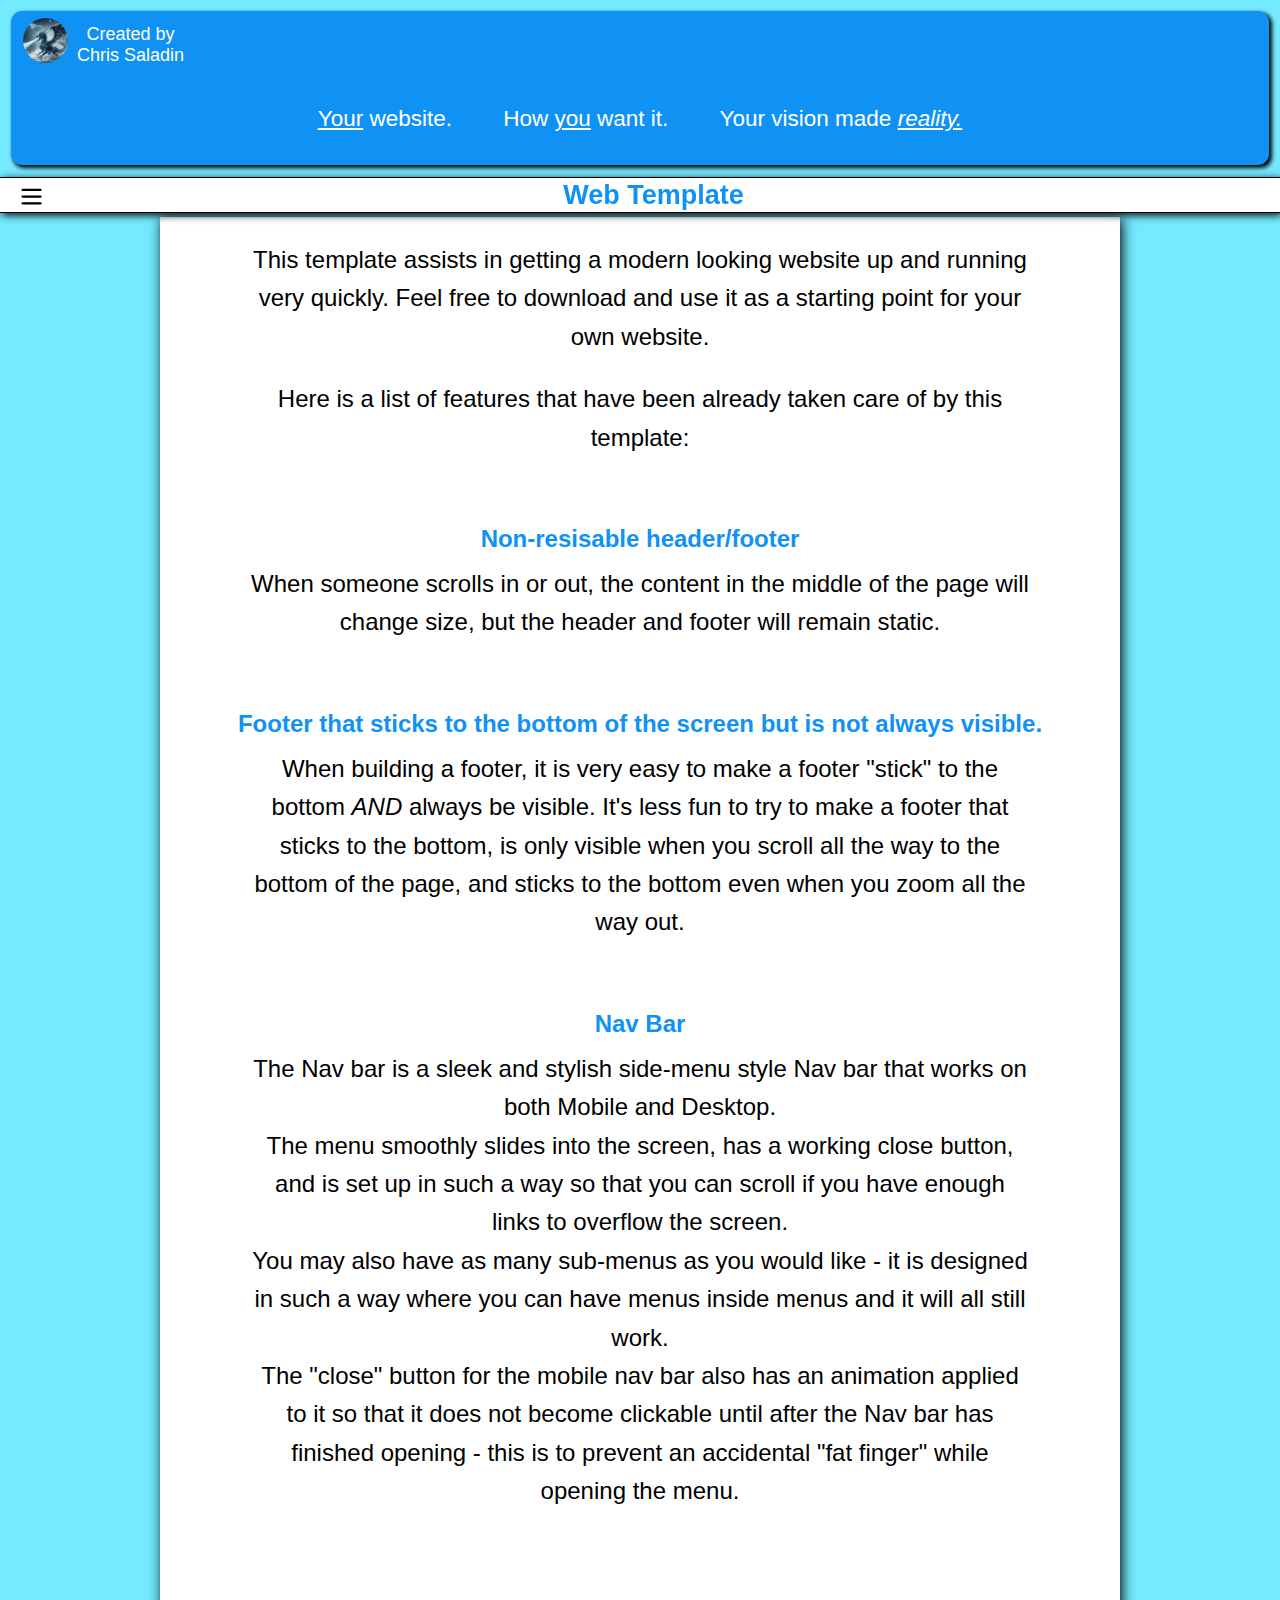
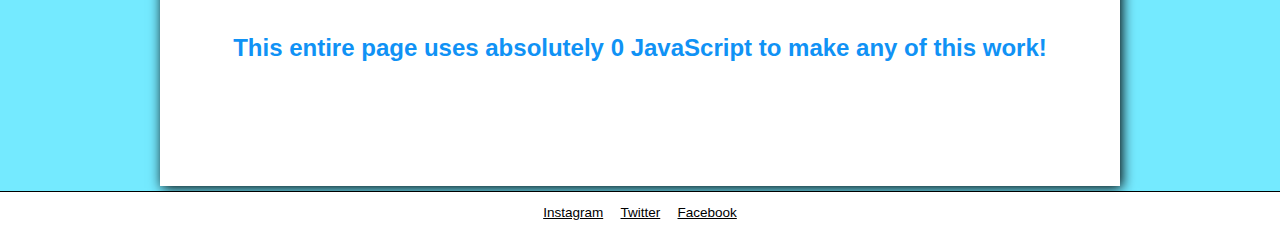
<file: Responsive-No-JS/index.html>
<!DOCTYPE html>
<html>
    <head lang="en">
        <link rel="stylesheet" href="styles.css" type="text/css">
        <title>Placeholder Title</title>
        <meta charset="UTF-8">
        <meta name="viewport" content="width=device-width, initial-scale=1.0">
    </head>
    <body>
        <div class="before-header">
            <div class="widthspan">
                <a href="https://github.com/ChrisSaladin/ChrisSaladin.github.io" target="_blank">
                    <figure class="author">
                        <img src="resources/Dragon.jpg" alt="Profile Picture"/>
                        <figcaption>Created by Chris Saladin</figcaption>
                    </figure>
                </a>
            </div>
            <br>
            <p><span style="text-decoration: underline;">Your</span> website.</p>
            <p>How <span style="text-decoration: underline;">you</span> want it.</p>
            <p>Your vision made <span style="text-decoration: underline; font-style: italic;">reality.</span></p><br>
        </div>
        <header>
            <h1>Web Template</h1>
            <nav>
                <!-- Close button for the main nav bar when on mobile -->
                <p class="closeButton">X</p>

                <!-- Main Navigation UL. Everything that goes in the navbar must be inside this UL -->
                <ul class="navLinks">
                    <!-- Line below close button -->
                    <p class="line"></p>
                    <li><a href="index.html">Colorful</a></li>
                    <li><a href="darkTheme.html">Dark</a></li>
                    <li><a href="grayTheme.html">Gray</a></li>
                    <li><a href="https://github.com/ChrisSaladin/ChrisSaladin.github.io" title="View on github" target="_blank">Github</a></li>
                    <li><a href="https://github.com/ChrisSaladin/ChrisSaladin.github.io/raw/main/Templates/Responsive-No-JS-Template.zip" title="Download this template">Download</a></li>


                    <!-- Drop down menu. This can contain *infinite* items as well as up to 6 layers. Just copy the code over inside itself. Each new LI is a new layer. -->
                     <!-- Note - Drop down does NOT work when viewing in desktop mode. All items will be visible in a menu at the top -->
                     <li>
                        <div class="drp">
                            <a class="trigger">Example Drop Menu</a>
                            <div class="hidden">
                                <ul>
                                    
                                    

                                    <!-- Menu within menu -->
                                    <li>
                                        <div class="drp">
                                            <a class="trigger">Example Drop Menu</a>
                                            <div class="hidden">
                                                <ul>
                                                    <li><a>Placeholder2</a></li>
                                                    <li><a>Placeholder2</a></li>
                                                    <li><a>Placeholder2</a></li>
                                                    <li><a>Placeholder2</a></li>
                                                    <li><a>Placeholder2</a></li>
                                                    <li><a>Placeholder2</a></li>
                                                    <li><a>Placeholder2</a></li>
                                                </ul>
                                            </div>
                                        </div>
                                    </li>
                                    <!-- End of menu within menu -->

                                    

                                    <li><a>Placeholder1</a></li>
                                    <li><a>Placeholder1</a></li>
                                </ul>
                            </div>
                        </div>
                    </li>


                <!-- CLosing Navigation UL -->
                </ul>



                <img class="burger-icon" src="resources/burger-menu.svg"/>
            </nav>
        </header>
        <main>
            <p>This template assists in getting a modern looking website up and running very quickly. Feel free to download and use it as a starting point for your own website.</p> 
            <p>Here is a list of features that have been already taken care of by this template:</p>
            
            <br>
            <br>
            <h4>Non-resisable header/footer</h4>
            
            <p>When someone scrolls in or out, the content in the middle of the page will change size, but the header and footer will remain static.</p>

            <br>
            <br>
            <h4>Footer that sticks to the bottom of the screen but is not always visible.</h4>

            <p>When building a footer, it is very easy to make a footer "stick" to the bottom <span style="font-style: italic;">AND</span> always be visible. It's less fun to try to make a footer that sticks to the bottom, is only visible when you scroll all the way to the bottom of the page, and sticks to the bottom even when you zoom all the way out.</p>

            <br>
            <br>
            <h4>Nav Bar</h4>

            <p>The Nav bar is a sleek and stylish side-menu style Nav bar that works on both Mobile and Desktop.<br>
                The menu smoothly slides into the screen, has a working close button, and is set up in such a way so that you can scroll if you have enough links to overflow the screen.<br>
                You may also have as many sub-menus as you would like - it is designed in such a way where you can have menus inside menus and it will all still work.<br>
                The "close" button for the mobile nav bar also has an animation applied to it so that it does not become clickable until after the Nav bar has finished opening - this is to prevent an accidental "fat finger" while opening the menu.
            </p>

            <br>
            <br>
            <br>
            <br>
            <h4>This entire page uses absolutely 0 JavaScript to make any of this work!</h4>

            <br>
            <br>
            <br>
            <br>
        </main>
        <footer>
            <ul>
                <li><a href="#">Instagram</a></li>
                <li><a href="#">Twitter</a></li>
                <li><a href="#">Facebook</a></li>
            </ul>
        </footer>
    </body>
</html>
</file>
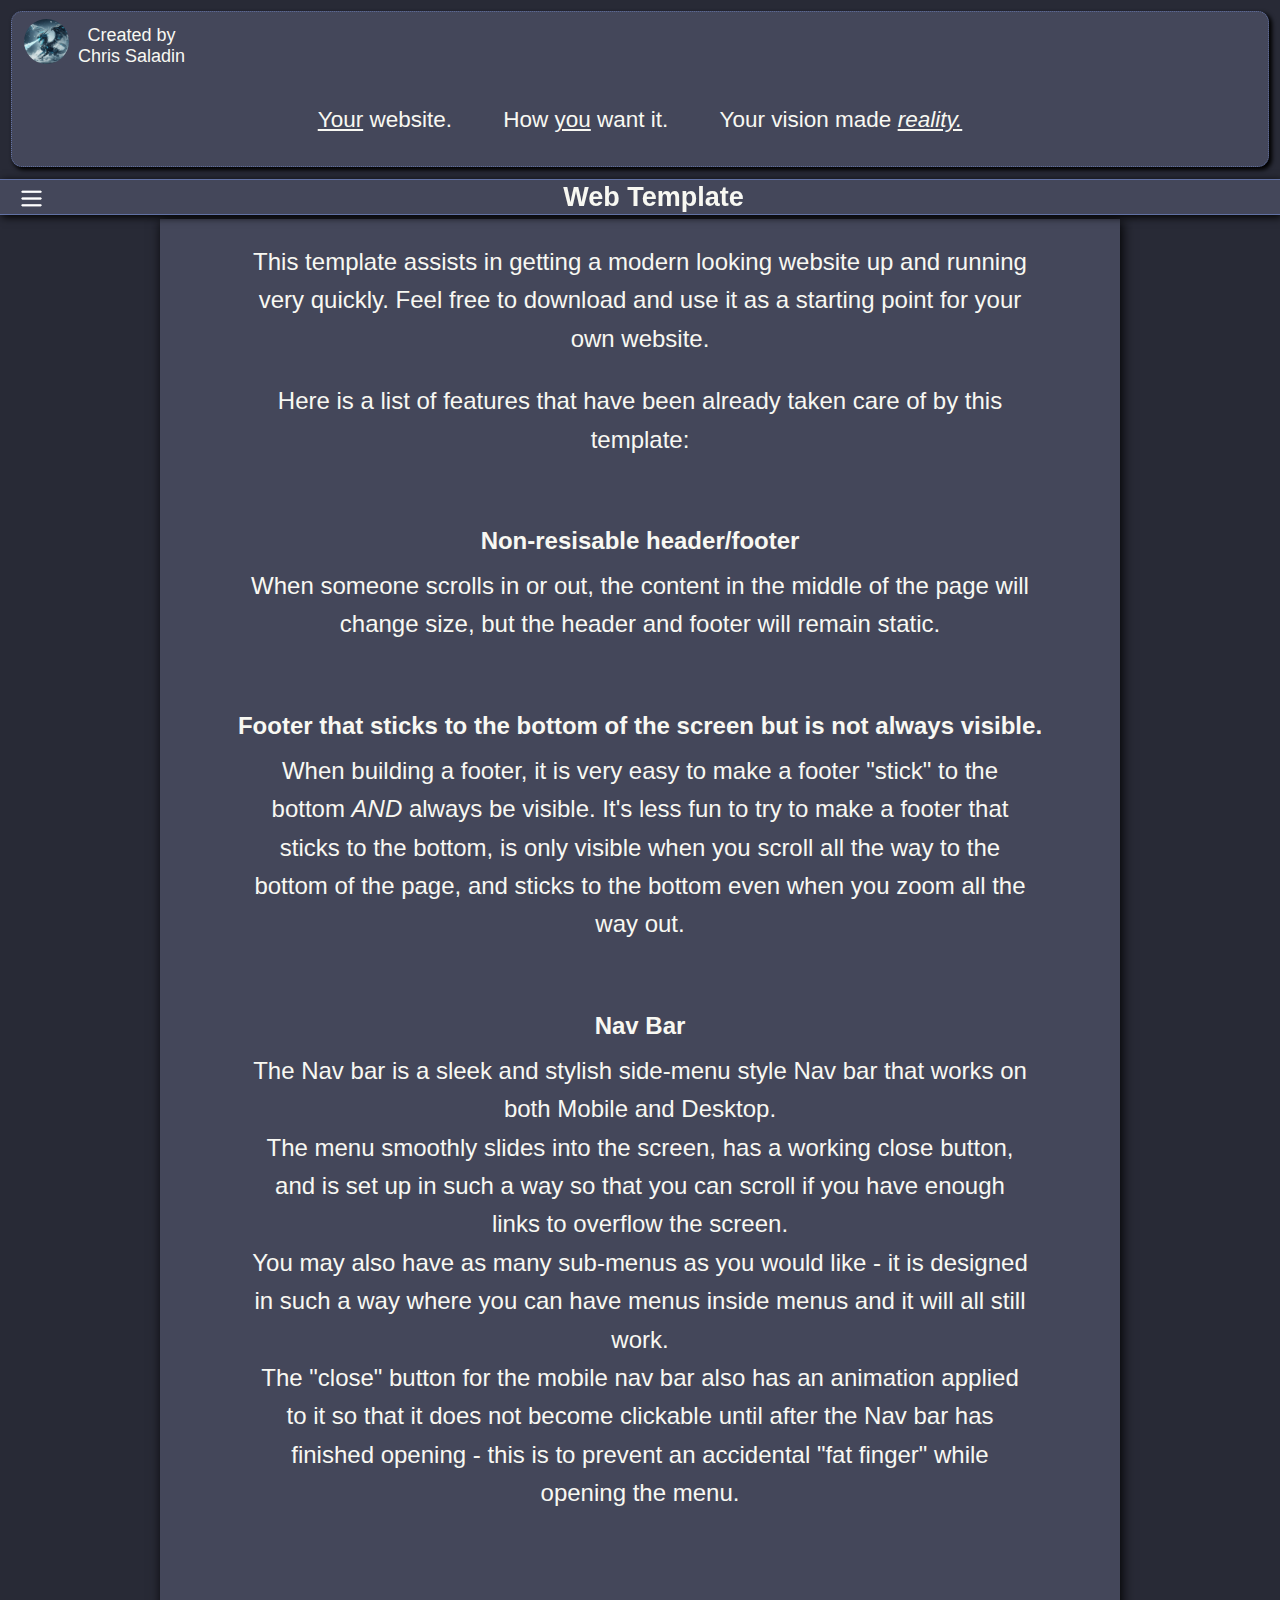
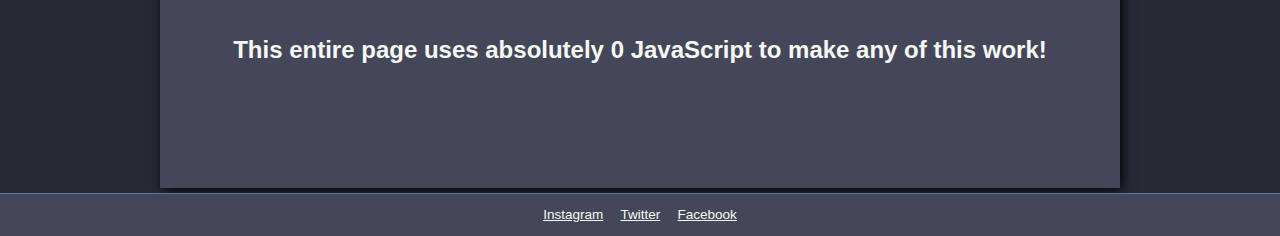
<file: Responsive-No-JS/darkTheme.html>
<!DOCTYPE html>
<html>
    <head lang="en">
        <link rel="stylesheet" href="stylesDark.css" type="text/css">
        <title>Placeholder Title</title>
        <meta charset="UTF-8">
        <meta name="viewport" content="width=device-width, initial-scale=1.0">
    </head>
    <body>
        <div class="before-header">
            <div class="widthspan">
                <a href="https://github.com/ChrisSaladin/ChrisSaladin.github.io" target="_blank">
                    <figure class="author">
                        <img src="resources/Dragon.jpg" alt="Profile Picture"/>
                        <figcaption>Created by Chris Saladin</figcaption>
                    </figure>
                </a>
            </div>
            <br>
            <p><span style="text-decoration: underline;">Your</span> website.</p>
            <p>How <span style="text-decoration: underline;">you</span> want it.</p>
            <p>Your vision made <span style="text-decoration: underline; font-style: italic;">reality.</span></p><br>
        </div>
        <header>
            <h1>Web Template</h1>
            <nav>
                <!-- Close button for the main nav bar when on mobile -->
                <p class="closeButton">X</p>

                <!-- Main Navigation UL. Everything that goes in the navbar must be inside this UL -->
                <ul class="navLinks">
                    <!-- Line below close button -->
                    <p class="line"></p>
                    <li><a href="index.html">Colorful</a></li>
                    <li><a href="darkTheme.html">Dark</a></li>
                    <li><a href="grayTheme.html">Gray</a></li>
                    <li><a href="https://github.com/ChrisSaladin/ChrisSaladin.github.io" title="View on github" target="_blank">Github</a></li>
                    <li><a href="https://github.com/ChrisSaladin/ChrisSaladin.github.io/raw/main/Templates/Responsive-No-JS-Template.zip" title="Download this template">Download</a></li>


                    <!-- Drop down menu. This can contain *infinite* items as well as up to 6 layers. Just copy the code over inside itself. Each new LI is a new layer. -->
                     <!-- Note - Drop down does NOT work when viewing in desktop mode. All items will be visible in a menu at the top -->
                     <li>
                        <div class="drp">
                            <a class="trigger">Example Drop Menu</a>
                            <div class="hidden">
                                <ul>
                                    
                                    

                                    <!-- Menu within menu -->
                                    <li>
                                        <div class="drp">
                                            <a class="trigger">Example Drop Menu</a>
                                            <div class="hidden">
                                                <ul>
                                                    <li><a>Placeholder2</a></li>
                                                    <li><a>Placeholder2</a></li>
                                                    <li><a>Placeholder2</a></li>
                                                    <li><a>Placeholder2</a></li>
                                                    <li><a>Placeholder2</a></li>
                                                    <li><a>Placeholder2</a></li>
                                                    <li><a>Placeholder2</a></li>
                                                </ul>
                                            </div>
                                        </div>
                                    </li>
                                    <!-- End of menu within menu -->

                                    

                                    <li><a>Placeholder1</a></li>
                                    <li><a>Placeholder1</a></li>
                                </ul>
                            </div>
                        </div>
                    </li>


                <!-- CLosing Navigation UL -->
                </ul>



                <img class="burger-icon" src="resources/burger-menu-dark.png"/>
            </nav>
        </header>
        <main>
            <p>This template assists in getting a modern looking website up and running very quickly. Feel free to download and use it as a starting point for your own website.</p> 
            <p>Here is a list of features that have been already taken care of by this template:</p>
            
            <br>
            <br>
            <h4>Non-resisable header/footer</h4>
            
            <p>When someone scrolls in or out, the content in the middle of the page will change size, but the header and footer will remain static.</p>

            <br>
            <br>
            <h4>Footer that sticks to the bottom of the screen but is not always visible.</h4>

            <p>When building a footer, it is very easy to make a footer "stick" to the bottom <span style="font-style: italic;">AND</span> always be visible. It's less fun to try to make a footer that sticks to the bottom, is only visible when you scroll all the way to the bottom of the page, and sticks to the bottom even when you zoom all the way out.</p>

            <br>
            <br>
            <h4>Nav Bar</h4>

            <p>The Nav bar is a sleek and stylish side-menu style Nav bar that works on both Mobile and Desktop.<br>
                The menu smoothly slides into the screen, has a working close button, and is set up in such a way so that you can scroll if you have enough links to overflow the screen.<br>
                You may also have as many sub-menus as you would like - it is designed in such a way where you can have menus inside menus and it will all still work.<br>
                The "close" button for the mobile nav bar also has an animation applied to it so that it does not become clickable until after the Nav bar has finished opening - this is to prevent an accidental "fat finger" while opening the menu.
            </p>

            <br>
            <br>
            <br>
            <br>
            <h4>This entire page uses absolutely 0 JavaScript to make any of this work!</h4>

            <br>
            <br>
            <br>
            <br>
        </main>
        <footer>
            <ul>
                <li><a href="#">Instagram</a></li>
                <li><a href="#">Twitter</a></li>
                <li><a href="#">Facebook</a></li>
            </ul>
        </footer>
    </body>
</html>
</file>
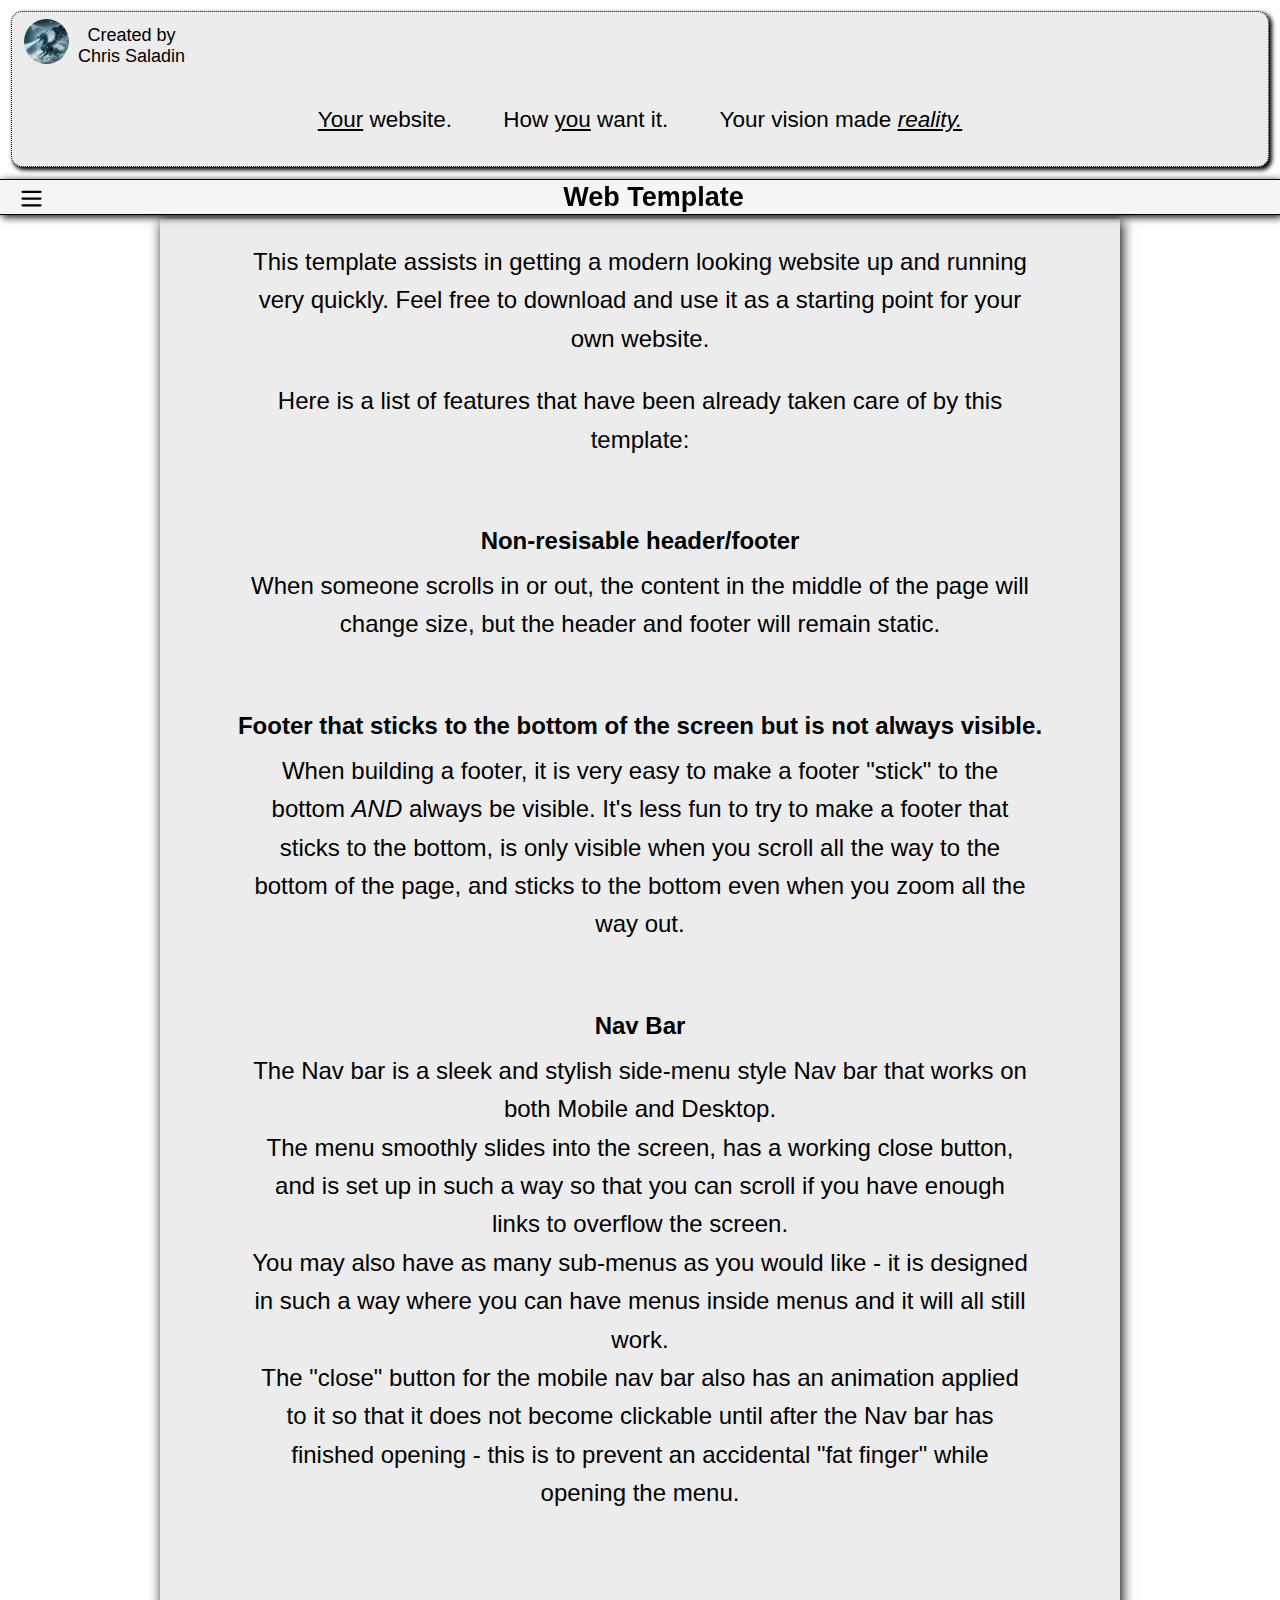
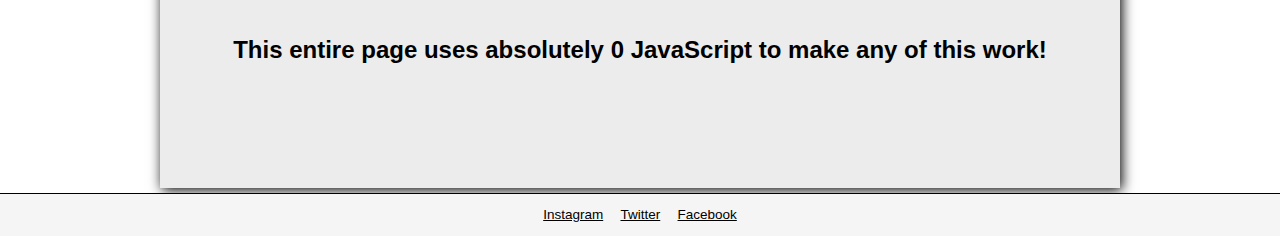
<file: Responsive-No-JS/grayTheme.html>
<!DOCTYPE html>
<html>
    <head lang="en">
        <link rel="stylesheet" href="stylesGray.css" type="text/css">
        <title>Placeholder Title</title>
        <meta charset="UTF-8">
        <meta name="viewport" content="width=device-width, initial-scale=1.0">
    </head>
    <body>
        <div class="before-header">
            <div class="widthspan">
                <a href="https://github.com/ChrisSaladin/ChrisSaladin.github.io" target="_blank">
                    <figure class="author">
                        <img src="resources/Dragon.jpg" alt="Profile Picture"/>
                        <figcaption>Created by Chris Saladin</figcaption>
                    </figure>
                </a>
            </div>
            <br>
            <p><span style="text-decoration: underline;">Your</span> website.</p>
            <p>How <span style="text-decoration: underline;">you</span> want it.</p>
            <p>Your vision made <span style="text-decoration: underline; font-style: italic;">reality.</span></p><br>
        </div>
        <header>
            <h1>Web Template</h1>
            <nav>
                <!-- Close button for the main nav bar when on mobile -->
                <p class="closeButton">X</p>

                <!-- Main Navigation UL. Everything that goes in the navbar must be inside this UL -->
                <ul class="navLinks">
                    <!-- Line below close button -->
                    <p class="line"></p>
                    <li><a href="index.html">Colorful</a></li>
                    <li><a href="darkTheme.html">Dark</a></li>
                    <li><a href="grayTheme.html">Gray</a></li>
                    <li><a href="https://github.com/ChrisSaladin/ChrisSaladin.github.io" title="View on github" target="_blank">Github</a></li>
                    <li><a href="https://github.com/ChrisSaladin/ChrisSaladin.github.io/raw/main/Templates/Responsive-No-JS-Template.zip" title="Download this template">Download</a></li>


                    <!-- Drop down menu. This can contain *infinite* items as well as up to 6 layers. Just copy the code over inside itself. Each new LI is a new layer. -->
                     <!-- Note - Drop down does NOT work when viewing in desktop mode. All items will be visible in a menu at the top -->
                     <li>
                        <div class="drp">
                            <a class="trigger">Example Drop Menu</a>
                            <div class="hidden">
                                <ul>
                                    
                                    

                                    <!-- Menu within menu -->
                                    <li>
                                        <div class="drp">
                                            <a class="trigger">Example Drop Menu</a>
                                            <div class="hidden">
                                                <ul>
                                                    <li><a>Placeholder2</a></li>
                                                    <li><a>Placeholder2</a></li>
                                                    <li><a>Placeholder2</a></li>
                                                    <li><a>Placeholder2</a></li>
                                                    <li><a>Placeholder2</a></li>
                                                    <li><a>Placeholder2</a></li>
                                                    <li><a>Placeholder2</a></li>
                                                </ul>
                                            </div>
                                        </div>
                                    </li>
                                    <!-- End of menu within menu -->

                                    

                                    <li><a>Placeholder1</a></li>
                                    <li><a>Placeholder1</a></li>
                                </ul>
                            </div>
                        </div>
                    </li>


                <!-- CLosing Navigation UL -->
                </ul>



                <img class="burger-icon" src="resources/burger-menu.svg"/>
            </nav>
        </header>
        <main>
            <p>This template assists in getting a modern looking website up and running very quickly. Feel free to download and use it as a starting point for your own website.</p> 
            <p>Here is a list of features that have been already taken care of by this template:</p>
            
            <br>
            <br>
            <h4>Non-resisable header/footer</h4>
            
            <p>When someone scrolls in or out, the content in the middle of the page will change size, but the header and footer will remain static.</p>

            <br>
            <br>
            <h4>Footer that sticks to the bottom of the screen but is not always visible.</h4>

            <p>When building a footer, it is very easy to make a footer "stick" to the bottom <span style="font-style: italic;">AND</span> always be visible. It's less fun to try to make a footer that sticks to the bottom, is only visible when you scroll all the way to the bottom of the page, and sticks to the bottom even when you zoom all the way out.</p>

            <br>
            <br>
            <h4>Nav Bar</h4>

            <p>The Nav bar is a sleek and stylish side-menu style Nav bar that works on both Mobile and Desktop.<br>
                The menu smoothly slides into the screen, has a working close button, and is set up in such a way so that you can scroll if you have enough links to overflow the screen.<br>
                You may also have as many sub-menus as you would like - it is designed in such a way where you can have menus inside menus and it will all still work.<br>
                The "close" button for the mobile nav bar also has an animation applied to it so that it does not become clickable until after the Nav bar has finished opening - this is to prevent an accidental "fat finger" while opening the menu.
            </p>

            <br>
            <br>
            <br>
            <br>
            <h4>This entire page uses absolutely 0 JavaScript to make any of this work!</h4>

            <br>
            <br>
            <br>
            <br>
        </main>
        <footer>
            <ul>
                <li><a href="#">Instagram</a></li>
                <li><a href="#">Twitter</a></li>
                <li><a href="#">Facebook</a></li>
            </ul>
        </footer>
    </body>
</html>
</file>
<file: Responsive-No-JS/styles.css>
/* Set styles that affect the entire page */
* {
    box-sizing: border-box;
    padding: 0;
    margin: 0;
    font-family: Arial, Helvetica, sans-serif;
}

::selection {
    background-color: rgb(116, 234, 255);
}

body {
    background-color: rgb(116, 234, 255);
}

body h4 {
    color:rgb(16, 146, 245);
}

/* style the header */
.before-header {
    position: relative;
    top: 0;
    background-color: rgb(16, 146, 245);
    box-shadow: .1em .1em .2em black;
    font-size: 2.5vh;
    text-align: center;
    margin: .5em;
    border-radius: .5em;
    color: white;
}

.before-header p {
    display: inline-block;
    margin: 0em 1em;
    margin: 1.5em 1em;
}

.widthspan {
    display: inline-block;
    width: 100%;
}

.author img {
    float: left;
    margin-left: .5em;
    margin-top: .3em;
    border-radius: 1.5em;
    height: 5vh;
}

.author figcaption {
    font-size: .8em;
    margin-top: .7em;
    width: 7em;
    float: left;
    clear: right;
    color: white;
}

.author:hover {
    opacity: 20%;
    transition: 0.3s;
}

header {
    background-color: white;
    position: sticky;
    top: -.1em;
    border-bottom: .01vh solid black;
    border-top: .01vh solid black;
    box-shadow: .1em .1em .5em black;
    text-align: center;
    min-height: 4vh;
}

/* style the text within the header */
header h1 {
    font-size: 3vh;
    padding: .3vh 3vh 0 2em;
    color:rgb(16, 146, 245);
}

/* style the nav bar */
nav {
    position: absolute;
    font-size: 2vh;
    display: block;
    text-align: center;
    top: .9em;
    -webkit-touch-callout: none;
    -webkit-user-select: none;
    -khtml-user-select: none;
    -moz-user-select: none;
    -ms-user-select: none;
    user-select: none;
}

nav ul {
    text-decoration: none;
    padding: 1em;
    overflow: auto;
    white-space: nowrap;
    overflow-y: hidden;
}

nav ul li {
    display: block;
    padding: .5em 0;
}

nav ul li a {
    padding: 0.3em .3em;
    cursor: pointer;
    text-decoration: none;
    margin-left: .5em;
    color: black;
}

nav ul li a:hover {
    background-color: rgb(116, 234, 255);
    border-radius: 1em;
    box-shadow: .1em .1em .3em black;
}

.burger-icon {
    display: block;
    height: 1.5em;
    float: left;
    position: absolute;
    top: -.6em;
    left: 1em;
}

.closeButton {
    display: none;
}

.hidden {
    display: none;
    position: relative;
    border-bottom: unset;
    padding-top: 3em;
    top: -1.6em;
    margin-bottom: 0;
    padding-bottom: 0;
    border-left: .2em solid black;
    border-bottom: .2em solid black;
    font-size: .9em;
}

.hidden ul {
    border: none;
    height: 150%;
    overflow-y: scroll;
    max-height: 75vh;
}

.hidden ul li:first-child {
    border-top: .1em solid black;
}

.hidden ul li {
    border-right: .1em solid black;
    display: block;
    background-color: white;
    padding: .5em;
}

.navLinks {
    text-align: left;
    width: 0;
    overflow: hidden;
    position: absolute;
    left: -10em;
    background-color: white;
    border: .1em solid white;
    height: 96.2vh;
    margin-top: 2.1vh;
    overflow-y: scroll;
    box-shadow: .1em .1em .3em black;
}

.line {
    display: block;
    border-bottom: .3vh solid black;
    position: relative;
    width: 80%;
    top: .75em;
    font-size: 1.8em;
    margin-bottom: 1em;
}

.closeButton {
    position: relative;
    float: right;
    top: .8em;
    left: -1.6em;
    z-index: 2;
    font-size: 1.8em;
    display: none;
    color: rgb(228, 35, 35);
    font-weight: bold;
    border-bottom: .3vh solid black;
    cursor: pointer;
}

.drp {
    width: 100%;
    height: fit-content;
}

.closeButton:hover {
    text-shadow: .07em .07em .1em black;
}

.hidden:hover {
    display: block;
    width: 100%;
    height: fit-content;
}

.drp:hover > .hidden a {
    animation: .5s ease-out 0s delayShow2;
}

nav:hover {
    transition: 0.5s;
}

nav:hover > .navLinks {
    width: fit-content;
    min-width: 15vw;
    transition: 0.5s;
    position: relative;
    left: 0em;
    border-top: .1em solid rgb(16, 146, 245); 
    border-bottom: .1em solid rgb(16, 146, 245); 
    border-right: .1em solid rgb(16, 146, 245); 
    border-left: none;
}

nav:hover > .burger-icon {
    opacity: 0;
}

nav:hover > .closeButton {
    animation: 3s ease-in-out 0s delayShow;
    display: inline;
}

.drp:active > .hidden {
    display: block;
}

.closeButton:active + .navLinks {
    width: 0;
    width: 0;
    overflow: hidden;
    position: absolute;
    left: -3em;
    display: none;
}

.trigger:active + .hidden {
    display: block;
    border-radius: 0;
}

/* Style the main section */
main {
   width: 75%; 
   margin: 0.5vh auto;
   font-size: 1.5em;
   padding: .5em 1em;
   background-color: white;
   box-shadow: .1em .1em .5em black;
   min-height: 90.5vh;
   text-align: center;
}

main p {
    padding: .5em 5vw;
    text-align: center;
    line-height: 1.6;
}

/* style the footer */
footer {
    text-align: center;
    background-color: white;
    font-size: 1.5vh;
    border-top: .01vh solid black;
}

footer ul {
    text-decoration: none;
    padding: 1.5vh 0;
}

footer ul li {
    display: inline-block;
    padding: 0 0.5em;
}

footer a {
    color: black;
}

/* Style the page when the width is smaller than 1000px */

@media screen and (max-width: 1000px) {
    /* Style main */
    main {
        width: 95%;
    }
}

/* style the page when the width is less than 300px */
    
    @media screen and (max-width: 300px) {
        header h1 {
            font-size: 2vh;
            padding-left: 2em;
            padding-top: .5em;
        }
    
        nav:hover > .navLinks {
            width: 90vw;
        } 
    }

/* style for only mobile devices */
@media only screen and (hover: none) and (pointer: coarse){

    .drp:hover > .hidden {
        width: fit-content;
        height: fit-content;
        display: block;
    }
}

/* create animation to slowly fade in the close button */

    
@keyframes delayShow {
    0% {
        display: none;
        opacity: 0;
    }
    
    9% {
        display: none;
        opacity: 0;
    }
    
    10% {
        display: inline;
        opacity: 0;
    }
    
    100% {
        display: inline;
        opacity: 100;
    }
}

@keyframes delayShow2 {
    0% {
        visibility: hidden;
    }
    
    100% {
        visibility: visible;
    }
}
</file>
<file: Responsive-No-JS/stylesDark.css>
/* Set styles that affect the entire page */
* {
    box-sizing: border-box;
    padding: 0;
    margin: 0;
    font-family: Arial, Helvetica, sans-serif;
}

body {
    background-color: #282A36;
}

/* style the header */
.before-header {
    position: relative;
    top: 0;
    background-color: #44475A;
    color: #F8F8F2;
    border: .01vh dotted #6272A4;
    font-size: 2.5vh;
    text-align: center;
    margin: .5em;
    border-radius: .5em;
    box-shadow: .1em .1em .2em black;
}

.before-header p {
    display: inline-block;
    margin: 0em 1em;
    margin: 1.5em 1em;
}

.widthspan {
    display: inline-block;
    width: 100%;
}

.author img {
    float: left;
    margin-left: .5em;
    margin-top: .3em;
    border-radius: 1.5em;
    height: 5vh;
}

.author figcaption {
    font-size: .8em;
    margin-top: .7em;
    width: 7em;
    float: left;
    clear: right;
    color: #F8F8F2;
}

.author:hover {
    opacity: 20%;
    transition: 0.3s;
}

header {
    background-color: #44475A;
    color: #F8F8F2;
    position: sticky;
    top: -.1em;
    border-bottom: .01vh solid #6272A4;
    border-top: .01vh solid #6272A4;
    text-align: center;
    min-height: 4vh;
    box-shadow: .1em .1em .5em black;
}

/* style the text within the header */
header h1 {
    font-size: 3vh;
    padding: .3vh 3vh 0 2em;
}

/* style the nav bar */
nav {
    position: absolute;
    font-size: 2vh;
    display: block;
    text-align: center;
    top: .9em;
    -webkit-touch-callout: none;
    -webkit-user-select: none;
    -khtml-user-select: none;
    -moz-user-select: none;
    -ms-user-select: none;
    user-select: none;
}

nav ul {
    text-decoration: none;
    padding: 1em;
    overflow: auto;
    white-space: nowrap;
    overflow-y: hidden;
}

nav ul li {
    display: block;
    padding: .5em 0;
}

nav ul li a {
    padding: 0.3em .3em;
    cursor: pointer;
    text-decoration: none;
    margin-left: .5em;
    color: #F8F8F2;
}

nav ul li a:hover {
    background-color: #6272A4;
    color: #F8F8F2;
    border-radius: 1em;
    box-shadow: .1em .1em .3em black;
}

.burger-icon {
    display: block;
    height: 1.5em;
    float: left;
    position: absolute;
    top: -.6em;
    left: 1em;
}

.closeButton {
    display: none;
}

.hidden {
    display: none;
    position: relative;
    border-bottom: unset;
    padding-top: 3em;
    top: -1.6em;
    margin-bottom: 0;
    padding-bottom: 0;
    border-left: .2em solid #6272A4;
    border-bottom: .2em solid #6272A4;
    font-size: .9em;
}

.hidden ul {
    border: none;
    height: 150%;
    overflow-y: scroll;
    max-height: 75vh;
}

.hidden ul li:first-child {
    border-top: .1em solid #6272A4;
}

.hidden ul li {
    border-right: .1em solid #6272A4;
    display: block;
    background-color: #44475A;
    padding: .5em;
}

.navLinks {
    text-align: left;
    width: 0;
    overflow: hidden;
    position: absolute;
    left: -10em;
    background-color: #44475A;
    border: .1em solid #6272A4;
    height: 96.2vh;
    margin-top: 2.1vh;
    overflow-y: scroll;
    box-shadow: .1em .1em .3em black;
}

.line {
    display: block;
    border-bottom: .3vh solid #6272A4;
    position: relative;
    width: 80%;
    top: .75em;
    font-size: 1.8em;
    margin-bottom: 1em;
}

.closeButton {
    position: relative;
    float: right;
    top: .8em;
    left: -1.6em;
    z-index: 2;
    font-size: 1.8em;
    display: none;
    color: #FF5555;
    font-weight: bold;
    border-bottom: .3vh solid #6272A4;
    cursor: pointer;
}

.drp {
    width: 100%;
    height: fit-content;
}

.closeButton:hover {
    text-shadow: .07em .07em .1em black;
}

.hidden:hover {
    display: block;
    width: 100%;
    height: fit-content;
}

.drp:hover > .hidden a {
    animation: .5s ease-out 0s delayShow2;
}

nav:hover {
    transition: 0.5s;
}

nav:hover > .navLinks {
    width: fit-content;
    min-width: 15vw;
    transition: 0.5s;
    position: relative;
    left: 0em;
    border-top: .1em solid #6272A4; 
    border-bottom: .1em solid #6272A4; 
    border-right: .1em solid #6272A4; 
    border-left: none;
}

nav:hover > .burger-icon {
    opacity: 0;
}

nav:hover > .closeButton {
    animation: 3s ease-in-out 0s delayShow;
    display: inline;
}

.drp:active > .hidden {
    display: block;
}

.closeButton:active + .navLinks {
    width: 0;
    width: 0;
    overflow: hidden;
    position: absolute;
    left: -3em;
    display: none;
}

.trigger:active + .hidden {
    display: block;
    border-radius: 0;
}

/* Style the main section */
main {
   width: 75%; 
   margin: 0.5vh auto;
   font-size: 1.5em;
   padding: .5em 1em;
   background-color: #44475A;
   color: #F8F8F2;
   min-height: 90.5vh;
   text-align: center;
   box-shadow: .1em .1em .5em black;
}

main p {
    padding: .5em 5vw;
    text-align: center;
    line-height: 1.6;
}

/* style the footer */
footer {
    text-align: center;
    background-color: #44475A;
    color: #F8F8F2;
    font-size: 1.5vh;
    border-top: .01vh solid #6272A4;
}

footer ul {
    text-decoration: none;
    padding: 1.5vh 0;
}

footer ul li {
    display: inline-block;
    padding: 0 0.5em;
}

footer a {
    color: #F8F8F2;
}

/* Style the page when the width is smaller than 1000px */

@media screen and (max-width: 1000px) {
    /* Style main */
    main {
        width: 95%;
    }
}

/* style the page when the width is less than 300px */
    
    @media screen and (max-width: 300px) {
        header h1 {
            font-size: 2vh;
            padding-left: 2em;
            padding-top: .5em;
        }
    
        nav:hover > .navLinks {
            width: 90vw;
        } 
    }

/* style for only mobile devices */
@media only screen and (hover: none) and (pointer: coarse){

    .drp:hover > .hidden {
        width: fit-content;
        height: fit-content;
        display: block;
    }
}

/* create animation to slowly fade in the close button */

    
@keyframes delayShow {
    0% {
        display: none;
        opacity: 0;
    }
    
    9% {
        display: none;
        opacity: 0;
    }
    
    10% {
        display: inline;
        opacity: 0;
    }
    
    100% {
        display: inline;
        opacity: 100;
    }
}

@keyframes delayShow2 {
    0% {
        visibility: hidden;
    }
    
    100% {
        visibility: visible;
    }
}
</file>
<file: Responsive-No-JS/stylesGray.css>
/* Set styles that affect the entire page */
* {
    box-sizing: border-box;
    padding: 0;
    margin: 0;
    font-family: Arial, Helvetica, sans-serif;
}

/* style the header */
.before-header {
    position: relative;
    top: 0;
    background-color: rgb(236, 236, 236);
    border: .01vh dotted black;
    box-shadow: .1em .1em .2em black;
    font-size: 2.5vh;
    text-align: center;
    margin: .5em;
    border-radius: .5em;
}

.before-header p {
    display: inline-block;
    margin: 0em 1em;
    margin: 1.5em 1em;
}

.widthspan {
    display: inline-block;
    width: 100%;
}

.author img {
    float: left;
    margin-left: .5em;
    margin-top: .3em;
    border-radius: 1.5em;
    height: 5vh;
}

.author figcaption {
    font-size: .8em;
    margin-top: .7em;
    width: 7em;
    float: left;
    clear: right;
    color: black;
}

.author:hover {
    opacity: 20%;
    transition: 0.3s;
}

header {
    background-color: whitesmoke;
    position: sticky;
    top: -.1em;
    border-bottom: .01vh solid black;
    border-top: .01vh solid black;
    box-shadow: .1em .1em .5em black;
    text-align: center;
    min-height: 4vh;
}

/* style the text within the header */
header h1 {
    font-size: 3vh;
    padding: .3vh 3vh 0 2em;
}

/* style the nav bar */
nav {
    position: absolute;
    font-size: 2vh;
    display: block;
    text-align: center;
    top: .9em;
    -webkit-touch-callout: none;
    -webkit-user-select: none;
    -khtml-user-select: none;
    -moz-user-select: none;
    -ms-user-select: none;
    user-select: none;
}

nav ul {
    text-decoration: none;
    padding: 1em;
    overflow: auto;
    white-space: nowrap;
    overflow-y: hidden;
}

nav ul li {
    display: block;
    padding: .5em 0;
}

nav ul li a {
    padding: 0.3em .3em;
    cursor: pointer;
    text-decoration: none;
    margin-left: .5em;
    color: black;
}

nav ul li a:hover {
    background-color: darkgray;
    border-radius: 1em;
    box-shadow: .1em .1em .3em black;
}

.burger-icon {
    display: block;
    height: 1.5em;
    float: left;
    position: absolute;
    top: -.6em;
    left: 1em;
}

.closeButton {
    display: none;
}

.hidden {
    display: none;
    position: relative;
    border-bottom: unset;
    padding-top: 3em;
    top: -1.6em;
    margin-bottom: 0;
    padding-bottom: 0;
    border-left: .2em solid black;
    border-bottom: .2em solid black;
    font-size: .9em;
}

.hidden ul {
    border: none;
    height: 150%;
    overflow-y: scroll;
    max-height: 75vh;
}

.hidden ul li:first-child {
    border-top: .1em solid black;
}

.hidden ul li {
    border-right: .1em solid black;
    display: block;
    background-color: whitesmoke;
    padding: .5em;
}

.navLinks {
    text-align: left;
    width: 0;
    overflow: hidden;
    position: absolute;
    left: -10em;
    background-color: whitesmoke;
    border: .1em solid whitesmoke;
    height: 96.2vh;
    margin-top: 2.1vh;
    overflow-y: scroll;
    box-shadow: .1em .1em .3em black;
}

.line {
    display: block;
    border-bottom: .3vh solid black;
    position: relative;
    width: 80%;
    top: .75em;
    font-size: 1.8em;
    margin-bottom: 1em;
}

.closeButton {
    position: relative;
    float: right;
    top: .8em;
    left: -1.6em;
    z-index: 2;
    font-size: 1.8em;
    display: none;
    color: rgb(190, 0, 0);
    font-weight: bold;
    border-bottom: .3vh solid black;
    cursor: pointer;
}

.drp {
    width: 100%;
    height: fit-content;
}

.closeButton:hover {
    text-shadow: .07em .07em .1em black;
}

.hidden:hover {
    display: block;
    width: 100%;
    height: fit-content;
}

.drp:hover > .hidden a {
    animation: .5s ease-out 0s delayShow2;
}

nav:hover {
    transition: 0.5s;
}

nav:hover > .navLinks {
    width: fit-content;
    min-width: 15vw;
    transition: 0.5s;
    position: relative;
    left: 0em;
    border-top: .1em solid black; 
    border-bottom: .1em solid black; 
    border-right: .1em solid black; 
    border-left: none;
}

nav:hover > .burger-icon {
    opacity: 0;
}

nav:hover > .closeButton {
    animation: 3s ease-in-out 0s delayShow;
    display: inline;
}

.drp:active > .hidden {
    display: block;
}

.closeButton:active + .navLinks {
    width: 0;
    width: 0;
    overflow: hidden;
    position: absolute;
    left: -3em;
    display: none;
}

.trigger:active + .hidden {
    display: block;
    border-radius: 0;
}

/* Style the main section */
main {
   width: 75%; 
   margin: 0.5vh auto;
   font-size: 1.5em;
   padding: .5em 1em;
   background-color: rgb(236, 236, 236);
   min-height: 90.5vh;
   text-align: center;
   box-shadow: .1em .1em .5em black;
}

main p {
    padding: .5em 5vw;
    text-align: center;
    line-height: 1.6;
}

/* style the footer */
footer {
    text-align: center;
    background-color: whitesmoke;
    font-size: 1.5vh;
    border-top: .01vh solid black;
}

footer ul {
    text-decoration: none;
    padding: 1.5vh 0;
}

footer ul li {
    display: inline-block;
    padding: 0 0.5em;
}

footer a {
    color: black;
}

/* Style the page when the width is smaller than 1000px */

@media screen and (max-width: 1000px) {
    /* Style main */
    main {
        width: 95%;
    }
}

/* style the page when the width is less than 300px */
    
    @media screen and (max-width: 300px) {
        header h1 {
            font-size: 2vh;
            padding-left: 2em;
            padding-top: .5em;
        }
    
        nav:hover > .navLinks {
            width: 90vw;
        } 
    }

/* style for only mobile devices */
@media only screen and (hover: none) and (pointer: coarse){

    .drp:hover > .hidden {
        width: fit-content;
        height: fit-content;
        display: block;
    }
}

/* create animation to slowly fade in the close button */

    
@keyframes delayShow {
    0% {
        display: none;
        opacity: 0;
    }
    
    9% {
        display: none;
        opacity: 0;
    }
    
    10% {
        display: inline;
        opacity: 0;
    }
    
    100% {
        display: inline;
        opacity: 100;
    }
}

@keyframes delayShow2 {
    0% {
        visibility: hidden;
    }
    
    100% {
        visibility: visible;
    }
}
</file>
